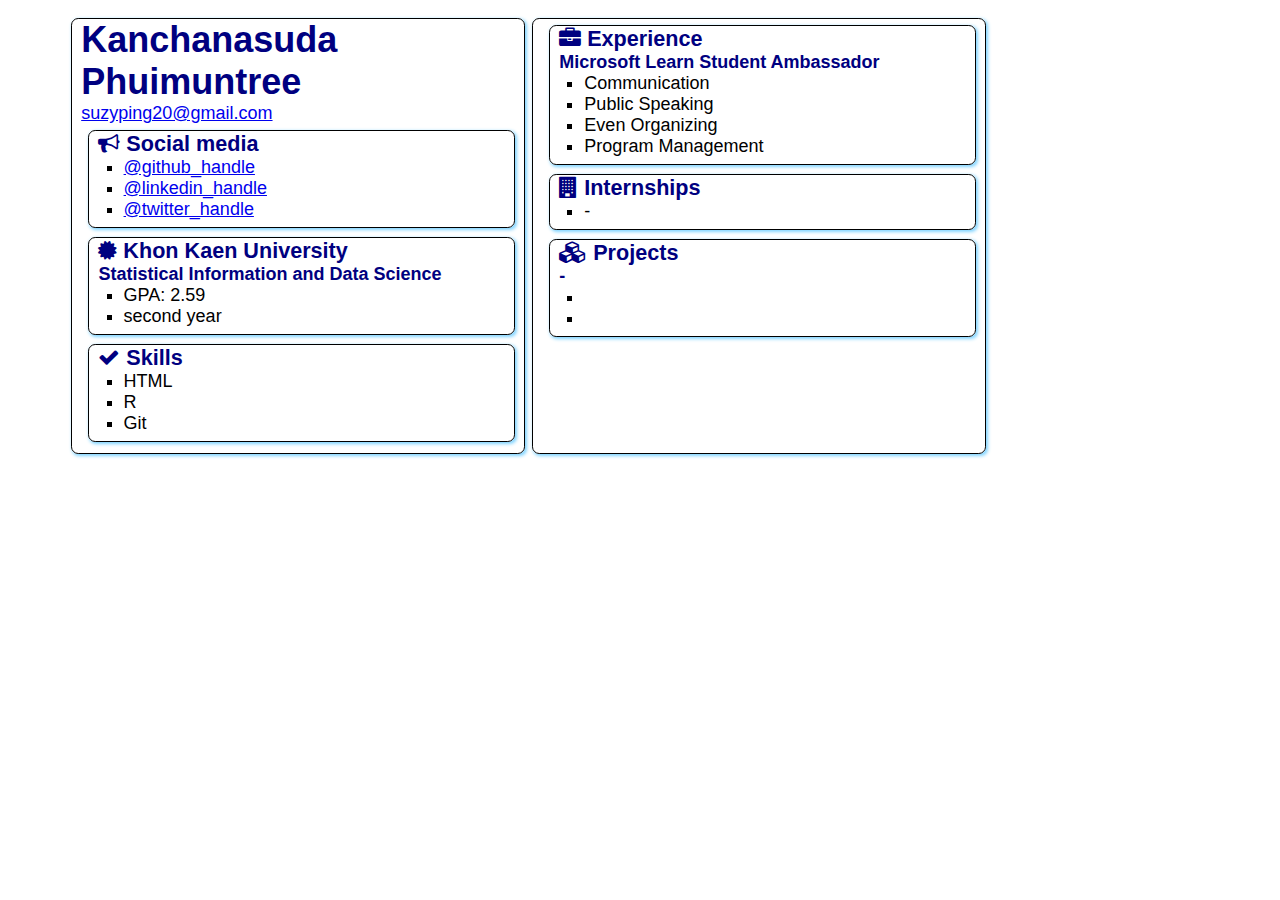
<file: src/index.html>
<!DOCTYPE html>
<html lang="en">
<head>
    <meta charset="UTF-8">
    <meta http-equiv="X-UA-Compatible" content="IE=edge">
    <meta name="viewport" content="width=device-width, initial-scale=1.0">
    <title>Resume</title>

    <link rel="stylesheet" href="style.css">
    <link rel="stylesheet" href="https://cdnjs.cloudflare.com/ajax/libs/font-awesome/4.7.0/css/font-awesome.min.css">
</head>
<body>
    <main>
        <article class="box">
            <h1> Kanchanasuda Phuimuntree</h1>
            <div><a href="mailto:your.email@example.com">suzyping20@gmail.com</a></div>
            
            <section class="box">
                <h2>
                    <i class="fa fa-bullhorn" aria-hidden="true"></i>
                    Social media
                </h2>
                <ul>
                    
                    <li><a href="https://github.com/<handle>">@github_handle</a></li>
                    <li><a href="https://linkedin.com/in/<handle>">@linkedin_handle</a></li>
                    <li><a href="https://twitter.com/<handle>">@twitter_handle</a></li>
                </ul>    
            </section>
            
            <section class="box">
                <div class="education">
                    <h2>
                        <i class="fa fa-certificate" aria-hidden="true"></i>
                        Khon Kaen University
                    </h2>
                    <h3>Statistical Information and Data Science</h3>
                    <ul>
                        <li>GPA: 2.59</li>
                        <li>second year</li>
                    </ul>
                </div>
            </section>

            <section class="box">
                <h2>
                    <i class="fa fa-check" aria-hidden="true"></i>
                    Skills
                </h2>
                <ul>
                    <li>HTML</li>
                    <li>R</li>
                    <li>Git</li>
                </ul>
            </section>
        </article>
        <article class="box">
            <section class="box">
                <h2>
                    <i class="fa fa-briefcase" aria-hidden="true"></i>
                    Experience
                </h2>
                <h3>Microsoft Learn Student Ambassador</h3>
                <ul>
                  <li>Communication</li>
                <li>Public Speaking</li>
                <li>Even Organizing</li>
                <li>Program Management</li>
                </ul>
            </section>
            <section class="box">
                <h2>
                    <i class="fa fa-building" aria-hidden="true"></i>
                    Internships
                </h2>

                <h3></h3>
                <ul>
                    <li>-</li>
                    
                </ul>
            </section>
            <section class="box">
                <h2>
                    <i class="fa fa-cubes" aria-hidden="true"></i>
                    Projects
                </h2>
                
               <h3>-</h3>
                
                <ul>
                    <li></li>
                    <li></li>
                </ul>
            </section>
        </article>
    
    </main>
</body>
</html>
</file>
<file: src/style.css>
body {
    font-family: 'Segoe UI', Tahoma, Geneva, Verdana, sans-serif;
    font-size: 18px;
    margin: 1% 5%;
    background-color:E6F7FF;
}

main {
    display: grid;
    grid-template-columns: 40% 40%;
}


.box {
    box-shadow: .1em .1em .2em #80D4FF;
    border-radius: .4em;
    border-width: .01em;
    border-style: solid;
    margin-left: .4em;
    padding: .0em .5em .1em .5em;
    margin-bottom: .5em;
    margin-top: .3em;
}

h1 {
    color: navy;
    margin: 0em;
    display: block;
}

h2 {
    color: navy;
    font-size: 1.2em;
    margin: 0em;
}

h3 {
    color: navy;
    font-size: 1em;
    margin: 0em;
}

ul {
    margin: 0em 0em .3em 0em;
    list-style-type: square;
    padding-left: 1.4em;
}
</file>
